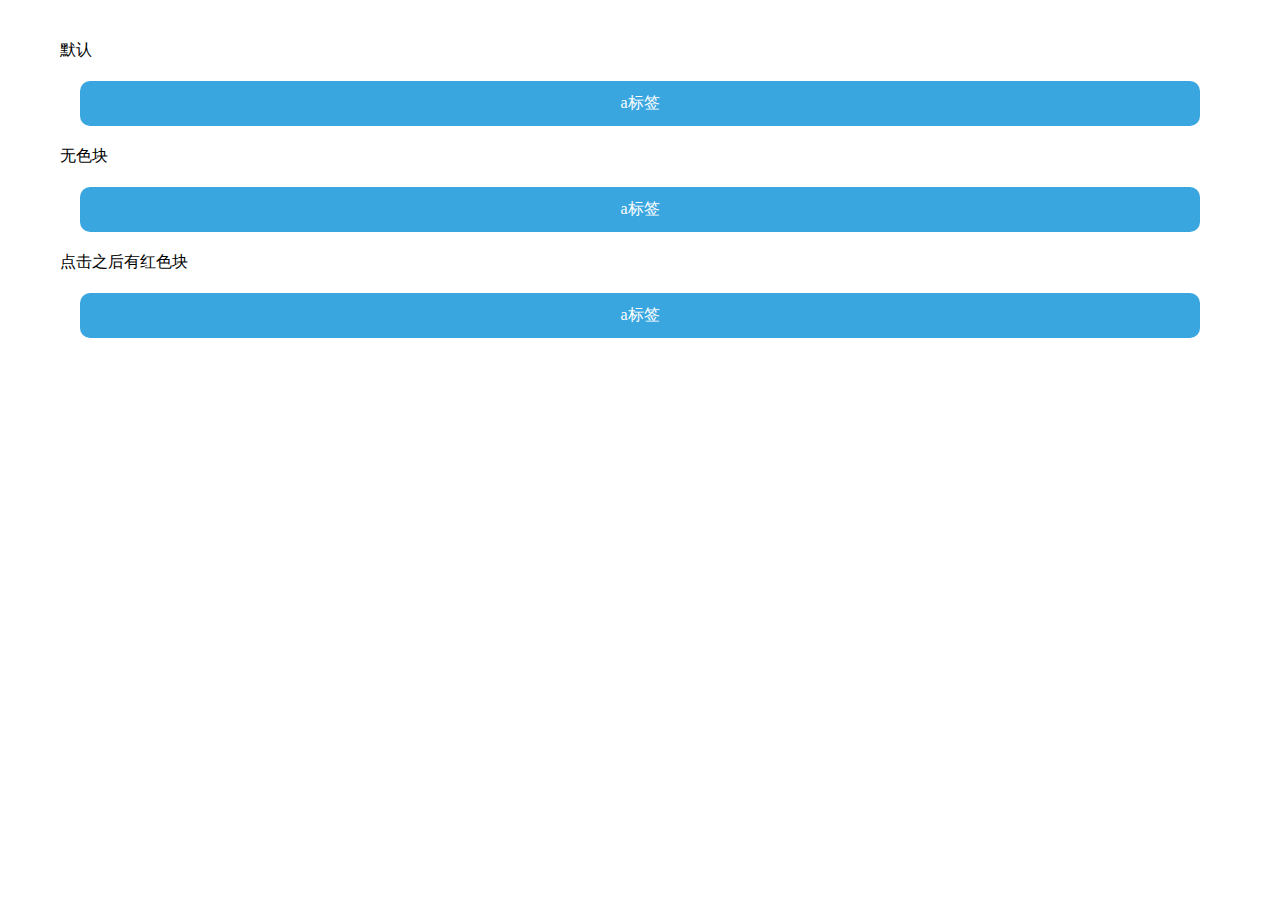
<file: text.html>
<!DOCTYPE html>
<html>
<head>
<meta http-equiv="Content-Type" content="text/html; charset=utf-8" />
<title>haorooms博客之 tap-highlight-color测试</title>
<meta name="viewport" content="width=device-width maximum-scale=1, minimum-scale=1, user-scalable=no">
<meta name="apple-mobile-web-app-capable" content="yes" />
<style>
*{padding:0;margin:20px;color: #000;}
a{    
    text-decoration: none;
    padding: 12px;
    background-color:#39a6df;
    border-radius: 10px;
    display: block;
    text-align: center;
}
a:link,a:visited,a:hover,a:active{
    color:#fff;    
    text-decoration: none;
}
.no{
    -webkit-tap-highlight-color:rgba(0,0,0,0);
}
.hasRed{
    -webkit-tap-highlight-color:rgba(255,0,0,1);
}

</style>



</head>



<body>
    <p>默认<br><a href="javascript:void(0)">a标签</a></p>
    <p>无色块<br><a href="javascript:void(0)" class="no">a标签</a></p>    
    <p>点击之后有红色块<br><a href="javascript:void(0)" class="hasRed">a标签</a></p>

</body>
</html>
</file>
